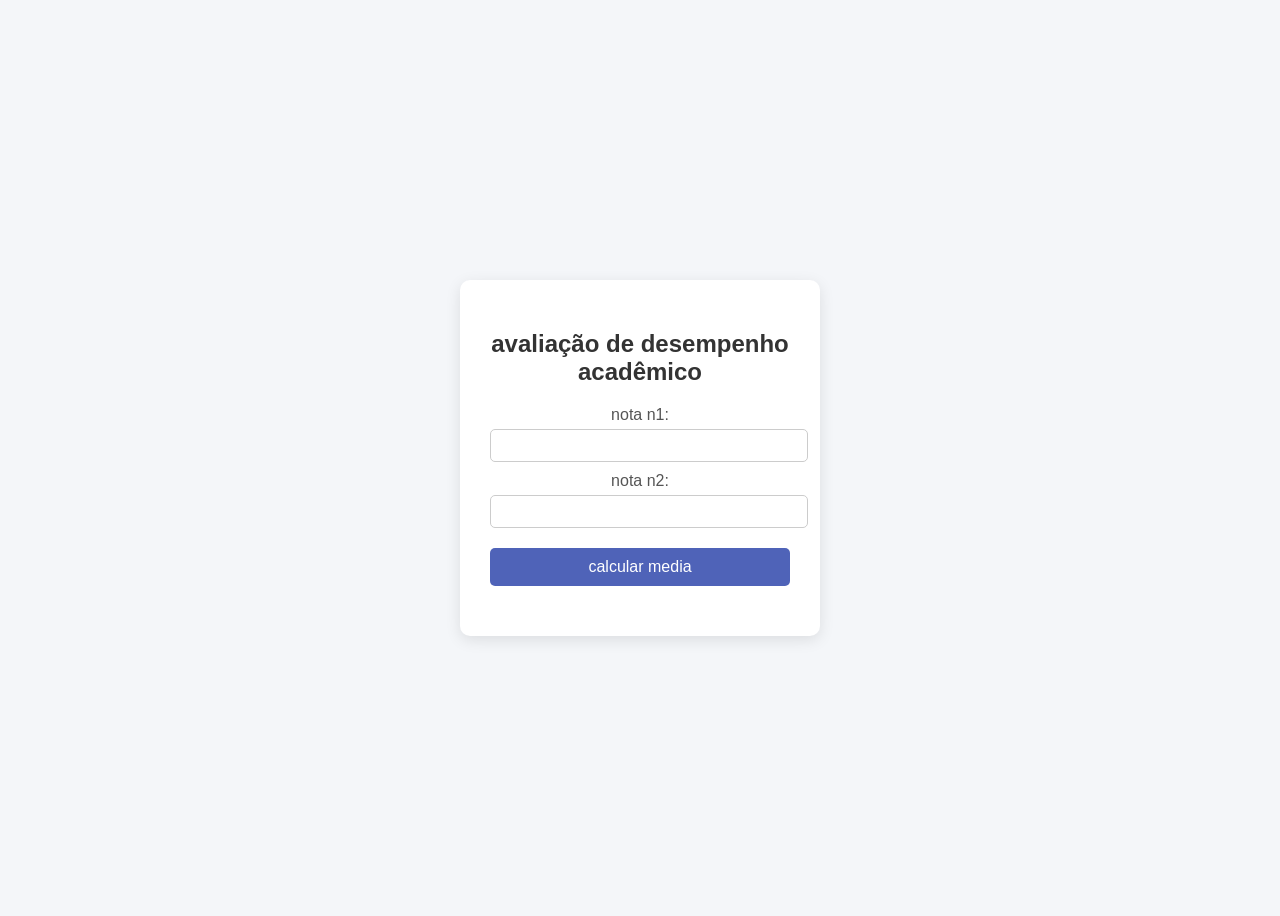
<file: index.html>
<!DOCTYPE html>
<html lang="pt-br">
<head>
<meta charset="UTF-8">
<title>Calculo de medias</title>
<link rel="stylesheet" href="media.css">
</head>

<body>

<div class="container">

<h2>avaliação de desempenho acadêmico</h2>

<label>nota n1:</label>
<input type="number" id="n1">

<label>nota n2:</label>
<input type="number" id="n2">

<button id="botao">calcular media</button>

<p id="resultado"></p>

</div>

<script src="media.js"></script>

</body>
</html>
</file>
<file: media.css>
body{
    font-family: Arial, Helvetica, sans-serif;
    background-color: #f4f6f9;
    display: flex;
    justify-content: center;
    align-items: center;
    height: 100vh;
}

.container{
    background-color: white;
    padding: 30px;
    border-radius: 10px;
    box-shadow: 0px 4px 15px rgba(0,0,0,0.1);
    text-align: center;
    width: 300px;
}

h2{
    color: #333;
    margin-bottom: 20px;
}

label{
    display: block;
    margin-top: 10px;
    color: #555;
}

input{
    width: 100%;
    padding: 8px;
    margin-top: 5px;
    border-radius: 5px;
    border: 1px solid #ccc;
}

button{
    margin-top: 20px;
    padding: 10px;
    width: 100%;
    border: none;
    border-radius: 5px;
    background-color: #4f63b8;
    color: white;
    font-size: 16px;
    cursor: pointer;
}

button:hover{
    background-color: #3d3fa5;
}

#resultado{
    margin-top: 20px;
    font-weight: bold;
    color: #333;
}
</file>
